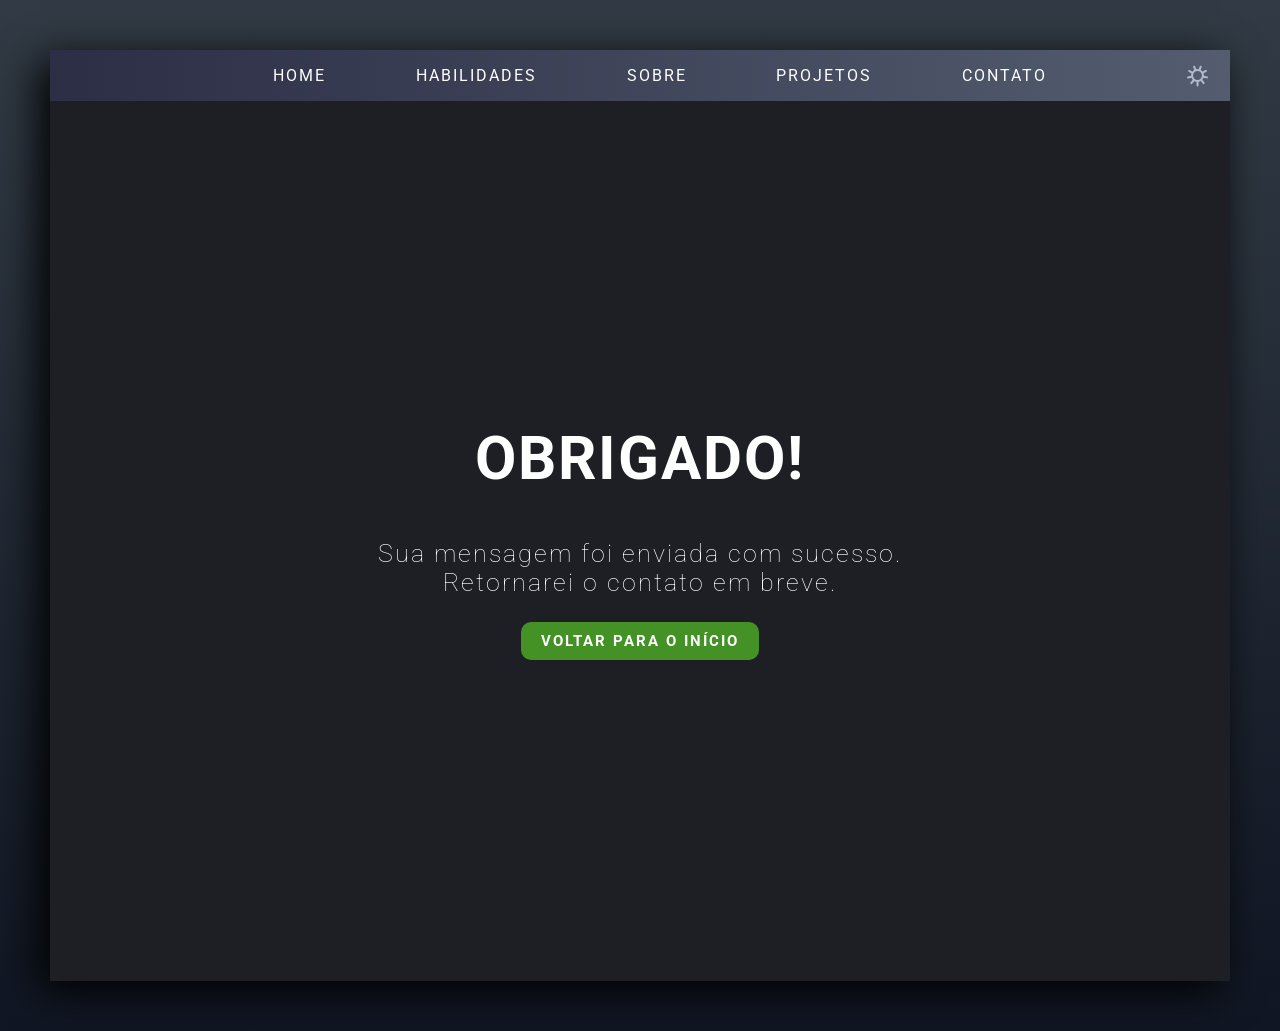
<file: obrigado.html>
<!DOCTYPE html>
<html lang="pt-BR">

    <head>
        <meta charset="UTF-8">
        <meta name="viewport" content="width=device-width, initial-scale=1.0">
        <title>Mensagem enviada | Portfólio de Fernando Navarro</title>
        <meta name="description" content="Mensagem enviada com sucesso. Obrigado por entrar em contato com Fernando Navarro.">
        <link rel="stylesheet" href="./public/css/styles.css">
    </head>

    <body>
        <div id="container">
            <header id="header">
                <nav id="nav">
                    <button id="menu-toggle" aria-label="Abrir menu" aria-expanded="false" hidden>&#9776;</button>
                    <ul id="menu">
                        <li><a href="index.html">HOME</a></li>
                        <li><a href="index.html#habilidades">HABILIDADES</a></li>
                        <li><a href="index.html#sobre">SOBRE</a></li>
                        <li><a href="index.html#projetos">PROJETOS</a></li>
                        <li><a href="index.html#contato">CONTATO</a></li>
                    </ul>
                    <button id="theme-toggle" aria-label="Mudar para tema claro" title="Mudar tema">
                        <img id="theme-icon" src="./public/images/sun.svg" alt="Mudar para tema claro">
                    </button>
                </nav>
            </header>
            <div id="obrigado">
                <h1>Obrigado!</h1>
                <p>Sua mensagem foi enviada com sucesso. Retornarei o contato em breve.</p>
                <a href="index.html">Voltar para o início</a>
            </div>
        </div>
        <script src="./public/js/script.js"></script>
    </body>

</html>
</file>
<file: public/css/styles.css>
@import url('https://fonts.googleapis.com/css2?family=Roboto:ital,wght@0,300;0,400;0,700;1,300;1,400;1,700&display=swap');

/* Variáveis */
:root{
    --branco:#fff;
    --preto: #000;
    --bg-color1:#323B45;
    --bg-color2:#101623;
    --container-bg-color:#1E1F24;
    --header-color1:#2C2E45;
    --header-color2:#545D70;
    --link-hover-color:#FFAE00;
    --banner-shadow-color1:#000000;
    --banner-shadow-color2:#00000000;
    --box-bg-color:#2B2C44;
    --btn-color1:#449225;
    --btn-color2:#c1ffa8;
    --bar-color1:#ffae00;
    --bar-color2:#787f9a;

}

/* Reset e Base */
body{
    display: flex;
    justify-content: space-around;
    margin: 0;
    padding: 0;
    background-color: var(--bg-color1);
    background: linear-gradient(180deg, var(--bg-color1) 0%,  var(--bg-color2) 100%);
    color: var(--branco);
    font-family: "Roboto", sans-serif;
    letter-spacing: 2px;
    overflow-x: hidden;
}

a{
    text-decoration: none;
    color: var(--branco);
}

a:hover {
    color: var(--link-hover-color);
}

p{
    font-size: 25px;
    font-weight: lighter;
}

h3{
    font-size: 30px;
    font-weight: 600;
}

/* Container */
#container{
    background-color: var(--container-bg-color);
    max-width: 1280px;
    margin: 50px;
    min-height: calc(100vh - 100px);
    flex-grow: 1;
    box-shadow: -10px 10px 40px var(--preto);
}

/* Header e Navegação */
header{
    background: linear-gradient(90deg, var(--header-color1) 0%,  var(--header-color2) 100%);
    position: relative;
}

nav{
    display: flex;
    flex-direction: row;
    justify-content: center;
    align-items: center;
    gap: 10px;
}

#menu-toggle{
    display: none;
    background: none;
    border: none;
    color: var(--branco);
    font-size: 28px;
    cursor: pointer;
    padding: 10px 15px;
}

#theme-toggle{
    position: absolute;
    right: 15px;
    top: 50%;
    transform: translateY(-50%);
    background: none;
    border: none;
    cursor: pointer;
    padding: 5px;
    line-height: 0;
    transition: transform 0.2s ease-in-out;
}

#theme-toggle:hover{
    transform: translateY(-50%) scale(1.15);
}

#theme-toggle img{
    width: 24px;
    height: 24px;
    display: block;
}

nav > ul{
    width: 100%;
    display: flex;
    justify-content: center;
    gap: 7vw;
}

nav > ul > li{
    list-style: none;
    text-decoration: none;
    display: inline;
}

/* Banner */
#banner{
    height: 600px;
    background-image: url('../images/banner2.png');
    background-position: left;
    background-repeat: no-repeat;
    background-size: cover;
    display: flex;
    position: relative;
}

#banner-shadow{
    height: 100%;
    width: 100%;
    background: linear-gradient(0deg, var(--banner-shadow-color1) 0%,  var(--banner-shadow-color2) 50%, var(--banner-shadow-color2) 100%);
    position: absolute;
    top: 0;
    left: 0;
}

#banner h1{
    position: absolute;
    font-size: 75px;
    bottom: 220px;
    right: 50px;
    text-transform: uppercase;
    text-align: right;
}

/* Layout da área de informações */
#info{
    display: flex;
    justify-content: space-between;
}

/* Seção Sobre */
#sobre{
    flex: 1;
}

#sobre p{
    margin: 30px;
    text-align: justify;
}

#social {
    display: flex;
    background: linear-gradient(90deg, var(--banner-shadow-color1) 0%,  var(--banner-shadow-color2) 50%, var(--banner-shadow-color2) 100%);
}

#social img {
    width: 30px;
    padding: 10px;
    margin: 20px 5px 20px 10px;
    transition: width 100ms ease-in-out;
}

#social img:hover {
    width: 35px;
}

#social span {
    padding: 10px;
    font-size: 20px;
    margin: 10px;
    align-content: center;
}

/* Componentes gerais */
div.title{
    background: linear-gradient(90deg, var(--banner-shadow-color1) 0%,  var(--banner-shadow-color2) 50%);
    font-size: 30px;
    padding: 10px 30px;
    margin: 0 0 20px 0;
}

/* Seção Habilidades */
#habilidades{
    flex: 1;
    margin-right: 30px;
    margin-top: -180px;
    z-index: 100;
}

#habilidades > h3{
    padding-left: 20px;
}

#resumo{
    padding: 20px;
    border-radius: 10px;
    background-color: var(--box-bg-color);
    text-align: center;
}

#resumo h3{
    margin: 0;
    padding: 0;
}

#resumo p{
    font-size: 25px;
    margin: 15px 0 30px 0;
}

#resumo a{
    text-transform: uppercase;
    background-color: var(--btn-color1);
    color: var(--branco);
    padding: 10px 20px;
    border-radius: 10px;
    border: none;
    font-size: 15px;
    font-weight: bold;
    transition: all 0.3s ease-in-out;
}

#resumo a:hover{
    text-transform: uppercase;
    background-color: var(--btn-color2);
    color: var(--btn-color1);
    padding: 10px 20px;
    border-radius: 10px;
    border: none;
    font-size: 16px;
    font-weight: bold;
}

#habilidades .tecnologia{
    background-color: var(--box-bg-color);
    border-radius: 10px;
    display: flex;
    justify-content: stretch;
    align-items: center;
    padding: 20px;
    margin: 20px 0;
    gap: 20px;
}

.tecnologia img{
    width: 50px;
    height: 50px;
}

.tecnologia > div{
    width: 100%;
    display: flex;
    flex-direction: column;
    gap: 10px;
}

.tecnologia > div > span{
    font-size: 20px;
    font-weight: bold;
}

.bar{
    height: 20px;
    background-color: var(--bar-color2);
    border-radius: 10px;
}

.bar div{
    height: 20px;
    background-color: var(--bar-color1);
    border-radius: 10px;
}

.nota{
    font-size: 14px;
    font-style: italic;
    color: var(--bar-color2);
    text-align: center;
    letter-spacing: 1px;
    margin-top: 10px;
}

/*Seção Projetos*/

#galeria_projetos{
    display: flex;
    justify-content: space-around;
    flex-wrap: wrap;
}

#galeria_projetos a{
    width: 45%;
}

#galeria_projetos > a > img{
    max-width: 100%;
    margin: 10px;
}

/*Seção contato*/

#contato{
    display: flex;
    flex-direction: column;
}

#container_formulario{
    margin: 20px;
    padding: 20px;
    max-width: 800px;
    background-color: var(--box-bg-color);
    border-radius: 10px;
    align-self: center;
}

form{
    display: flex;
    flex-wrap: wrap;
}

input, textarea{
    font-family: inherit;
    font-size: 16px;
    flex-basis: 100%;
    padding: 10px;
    margin: 10px;
    border-radius: 10px;
    border: none;
}

form div{
    padding: 10px;
    display: flex;
    align-items: center;
    justify-content: center;
    flex-basis: 100%;
}

textarea{
    height: 200px;
}

form button{
    background-color: var(--btn-color1);
    color: var(--branco);
    text-transform: uppercase;
    padding: 10px 20px;
    border-radius: 10px;
    border: none;
    font-size: 15px;
    font-weight: bold;
    margin: 10px;
    cursor: pointer;
    transition: all 0.3s ease-in-out;
}

form button:hover{
    background-color: var(--btn-color2);
    color: var(--btn-color1);
    font-size: 16px;
}

form button:disabled{
    background-color: var(--bar-color2);
    color: var(--branco);
    cursor: not-allowed;
    font-size: 15px;
}

.g-recaptcha{
    display: flex;
    justify-content: center;
    padding: 10px;
    flex-basis: 100%;
}

#form-error{
    flex-basis: 100%;
    text-align: center;
    font-size: 16px;
    color: var(--link-hover-color);
    margin: 10px;
    padding: 10px;
    background-color: rgba(255, 174, 0, 0.1);
    border-radius: 10px;
}

h4{
    font-size: 16px;
    margin: 5px 10px;
}

/* Página Obrigado */

#obrigado{
    display: flex;
    flex-direction: column;
    align-items: center;
    justify-content: center;
    text-align: center;
    min-height: calc(100vh - 100px);
    padding: 40px;
}

#obrigado h1{
    font-size: 60px;
    margin: 0 0 20px 0;
    text-transform: uppercase;
}

#obrigado p{
    max-width: 600px;
}

#obrigado a{
    text-transform: uppercase;
    background-color: var(--btn-color1);
    color: var(--branco);
    padding: 10px 20px;
    border-radius: 10px;
    font-size: 15px;
    font-weight: bold;
    transition: all 0.3s ease-in-out;
}

#obrigado a:hover{
    background-color: var(--btn-color2);
    color: var(--btn-color1);
    font-size: 16px;
}

/* Tema claro */

body.light{
    --branco:#1F2937;
    --preto: rgba(0,0,0,0.25);
    --bg-color1:#E8ECF2;
    --bg-color2:#C7D0DD;
    --container-bg-color:#FFFFFF;
    --header-color1:#FFFFFF;
    --header-color2:#D8E0EA;
    --link-hover-color:#D6930B;
    --box-bg-color:#F1F4F9;
    --bar-color2:#E0E6EE;
}

body.light #banner h1{
    color: #FFFFFF;
}

body.light #banner-shadow{
    background: linear-gradient(0deg, #FFFFFF 0%, var(--banner-shadow-color2) 50%, var(--banner-shadow-color2) 100%);
}

body.light #social{
    background: linear-gradient(90deg, #E8ECF2 0%, var(--banner-shadow-color2) 50%, var(--banner-shadow-color2) 100%);
}

body.light div.title{
    background: linear-gradient(90deg, #E3E9F1 0%, var(--banner-shadow-color2) 50%);
}

body.light input,
body.light textarea{
    background-color: #FFFFFF;
    border: 1px solid #D5DBE4;
}

body.light .nota{
    color: #64748B;
}

body.light .tecnologia,
body.light #resumo,
body.light #container_formulario{
    border: 1px solid #E2E8F0;
}

/* Responsividade */

@media (max-width: 1024px){
    #container{
        margin: 20px;
    }
    #banner{
        height: 400px;
    }
    #banner h1{
        font-size: 55px;
    }
    #habilidades{
        margin-top: -60px;
    }
}

@media (max-width: 768px){
    #container{
        margin: 0;
    }
    nav{
        flex-direction: column;
        align-items: stretch;
        gap: 0;
    }
    #menu-toggle{
        display: block;
        align-self: flex-end;
    }
    #theme-toggle{
        top: 10px;
        right: 60px;
        transform: none;
    }
    #theme-toggle:hover{
        transform: scale(1.15);
    }
    #menu{
        display: none;
        flex-direction: column;
        align-items: center;
        gap: 15px;
        padding: 0 0 15px 0;
    }
    #menu.aberto{
        display: flex;
    }
    #banner{
        height: 300px;
    }
    #banner h1{
        font-size: clamp(24px, 8vw, 32px);
        left: 0;
        right: 0;
        text-align: center;
        white-space: nowrap;
        bottom: 10px;
        margin: 0;
    }
    #banner h1 br{
        display: none;
    }
    #info{
        flex-direction: column;
    }
    #habilidades{
        margin-top: 0;
        margin-right: 0;
        padding: 20px;
    }
    #sobre p{
        font-size: 18px;
        margin: 20px;
    }
    #galeria_projetos a{
        width: 100%;
    }
}
</file>
